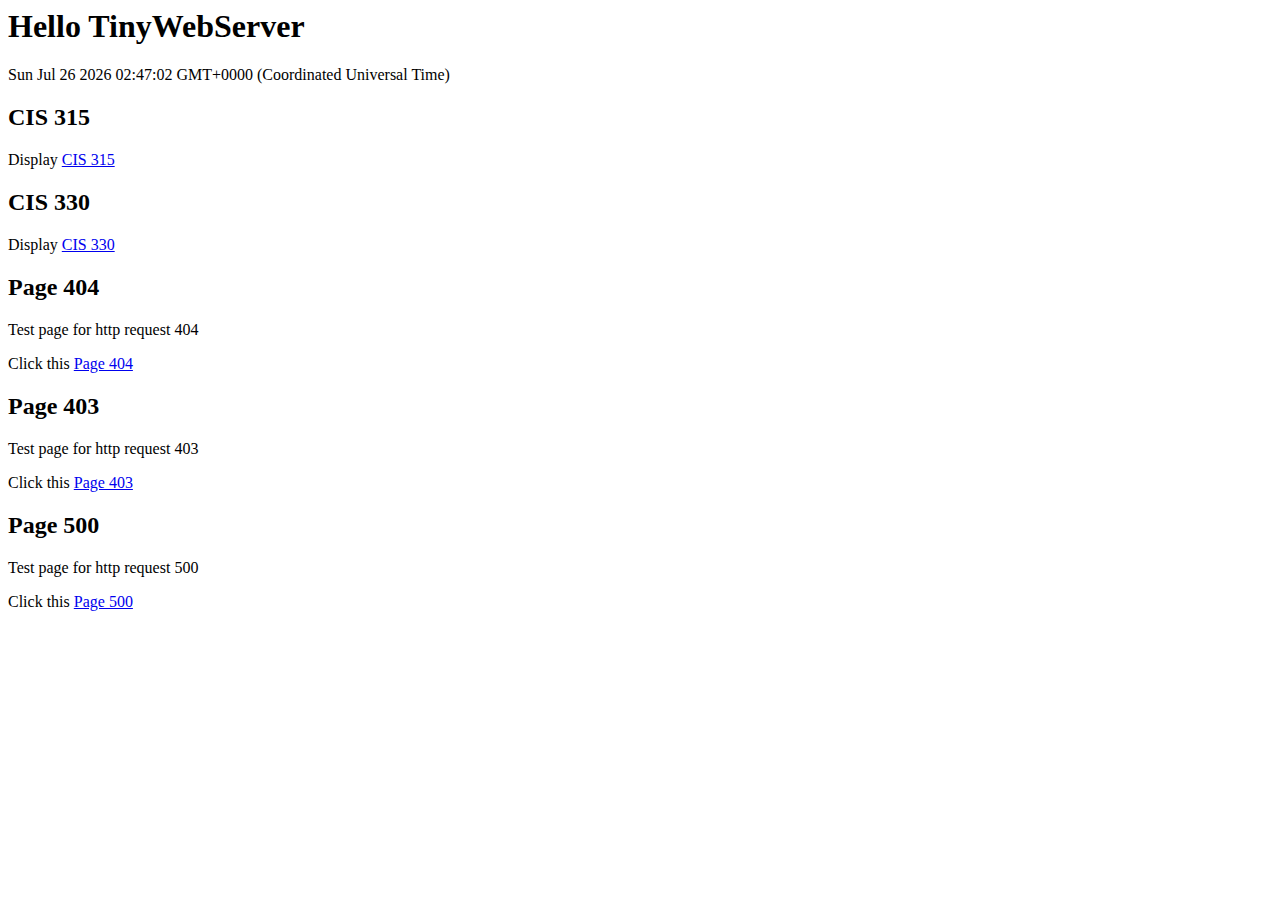
<file: WebServer/index.html>
<html>

<body>
    <h1> Hello TinyWebServer</h1>
    <p id="demo"></p>

    <script>
        document.getElementById("demo").innerHTML = Date();
    </script>

<h2>CIS 315</h2>
<p>Display
    <a href="./test/CIS315.html">CIS 315</a>
    </td>


<h2>CIS 330</h2>
<p>Display
    <a href="./test/CIS330.html">CIS 330</a>
    </td>
    
    <h2>Page 404</h2>
    <p>Test page for http request 404</p>
    <p>Click this
        <a href="./test/404.html">Page 404</a>
        </td>

    <h2>Page 403</h2>
    <p>Test page for http request 403</p>
    <p>Click this
        <a href="./test/403.html">Page 403</a>
        </td>

    <h2>Page 500</h2>
    <p>Test page for http request 500</p>
    <p>Click this
        <a href="./test/500.html">Page 500</a>
        </td>

</body>

</html>
</file>
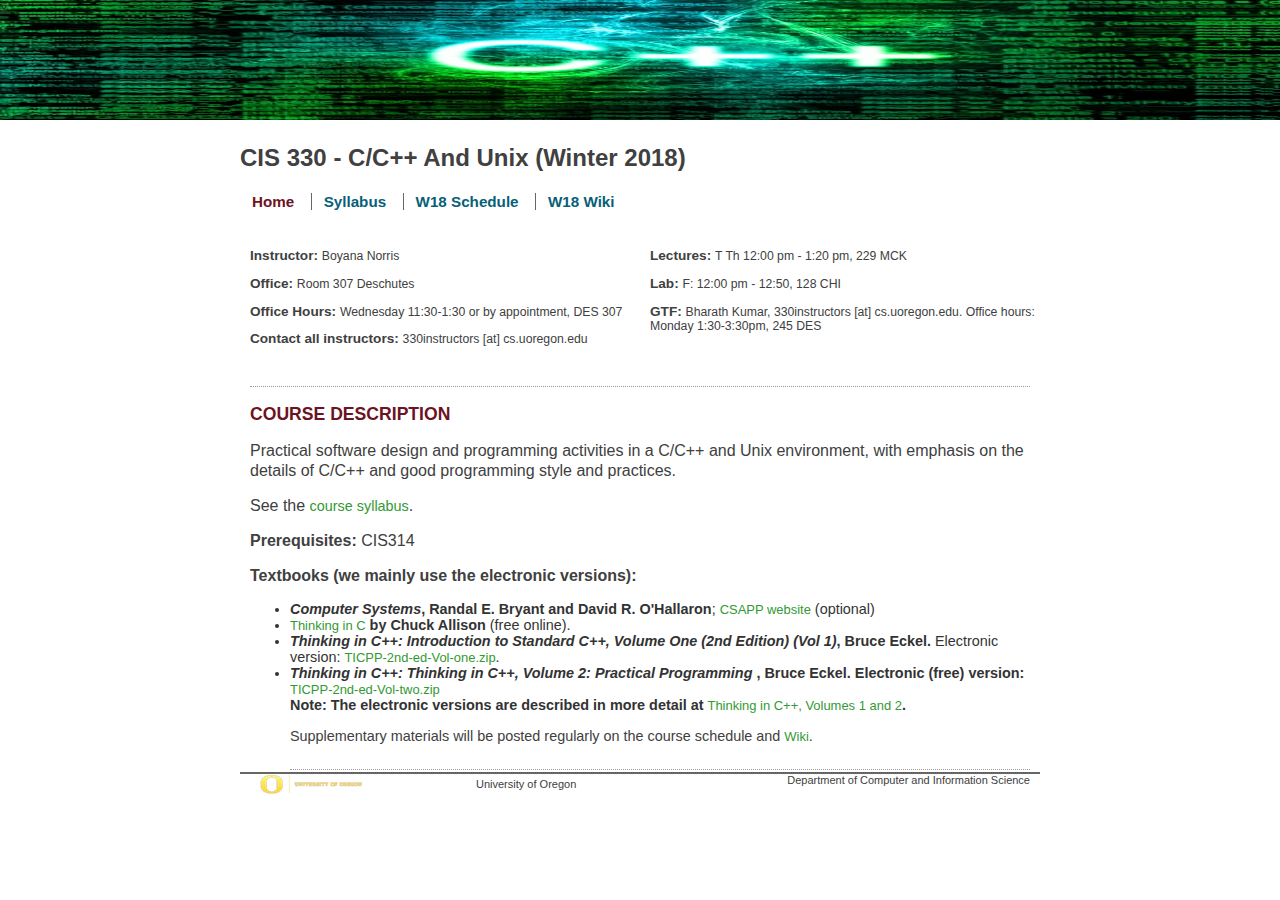
<file: WebServer/test/CIS330.html>
<!-- saved from url=(0043)https://classes.cs.uoregon.edu//18W/cis330/ -->
<html xmlns="http://www.w3.org/1999/xhtml" class="gr__classes_cs_uoregon_edu"><head><meta http-equiv="Content-Type" content="text/html; charset=UTF-8"></head><body id="home" data-gr-c-s-loaded="true">x



<link rel="stylesheet" type="text/css" href="./CIS330/styles.css">
<title>Course Website</title>


<div id="page">
  <!-- begin navigation -->
  <!-- Begin Navigation Header -->
  <div id="name"><p>CIS 330 - C/C++ and Unix (Winter 2018)</p></div>
  <div class="clear">&nbsp;</div>
  <!-- Tabs for the top navigation -->
  <ul id="nav">
  	  <li class="home"><a href="https://classes.cs.uoregon.edu//18W/cis330/index.html">Home</a></li> 
  	  <li class="syllabus"><a href="https://classes.cs.uoregon.edu//18W/cis330/syllabus.html">Syllabus</a></li> 
	  <!--
      <li class="schedule"><a href="https://www.cs.uoregon.edu/Classes/18W/cis330/wiki/index.cgi?n=Main.Schedule.html">W18 Schedule</a></li> 
      <li class="wiki"><a href="https://www.cs.uoregon.edu/Classes/18W/cis330/wiki/index.cgi.html">W18 Wiki</a></li>  -->
      <li class="schedule"><a href="https://ix.cs.uoregon.edu/~norris/cis330/index.cgi?n=Main.Schedule">
		      W18 Schedule</a></li> 
      <li class="wiki"><a href="https://ix.cs.uoregon.edu/~norris/cis330/index.cgi">
		      W18 Wiki</a></li>  
  </ul>
  <!-- End Navigation Header -->

  <!-- end navigation -->
  
  <!-- Begin Page Content -->
  <div id="detailsLeft"> <!--Left column -->
	<h3>Instructor: <span class="regular">Boyana Norris</span></h3>
    	<h3>Office: <span class="regular">Room 307 Deschutes</span></h3>
        <!--<h3>Email: <span class="regular">330instructors [at] cs </span></h3>-->
    	<h3>Office Hours: <span class="regular">Wednesday 11:30-1:30 or by appointment, DES 307</span></h3> 
        <h3>Contact all instructors: <span class="regular"> 330instructors [at] cs.uoregon.edu</span></h3>
  </div>
  
  <div id="detailsRight"><!--Right Column-->
    	<h3>Lectures: <span class="regular"> T Th 12:00 pm - 1:20 pm, 229 MCK</span></h3>
    	<h3>Lab: <span class="regular"> F: 12:00 pm - 12:50, 128 CHI </span></h3>
    	<h3>GTF: <span class="regular">Bharath Kumar, 330instructors [at] cs.uoregon.edu. Office hours: Monday 1:30-3:30pm, 245 DES</span></h3>
        <!--<h3>GTF: <span class="regular">Dan Li, dli [at] cs. Office hours: Tu 2-3, Th 2-3, Room 100 DES</span></h3> -->
  </div>

  <div id="content">
  	<hr class="dotted"> 
     	<h2>COURSE DESCRIPTION</h2>
     	
     <p>Practical software design and programming activities in a C/C++ and Unix 
     environment, with emphasis on the details of C/C++ and good programming style 
     and practices.</p>
	
	<p>See the <a href="https://classes.cs.uoregon.edu//18W/cis330/syllabus.html">course syllabus</a>.</p>
	
	<p></p>
    	<p><b>Prerequisites:</b> CIS314 </p>
    	<p><b>Textbooks (we mainly use the electronic versions):</b> <br>
	</p><ul>
	<li><b><i>Computer Systems</i>, Randal E. Bryant and David R. O'Hallaron</b>; <a href="http://csapp.cs.cmu.edu/">CSAPP website</a> (optional)</li>
	<li><b><i><a href="http://ix.cs.uoregon.edu/~norris/cis330books/ThinkingInC/Index.html">Thinking in C</a></i> by Chuck Allison</b> (free online).</li>
	<li>	<b><i>Thinking in C++: Introduction to Standard C++, Volume One (2nd Edition) (Vol 1)</i>, Bruce Eckel.</b>
		Electronic version: <a href="http://www.mindviewinc.com/downloads/TICPP-2nd-ed-Vol-one.zip">TICPP-2nd-ed-Vol-one.zip</a>.</li>
	<li><b> <i>Thinking in C++: Thinking in C++, Volume 2: Practical Programming </i>, Bruce Eckel.<b>
    		Electronic (free) version: <a href="http://www.mindviewinc.com/downloads/TICPP-2nd-ed-Vol-two.zip">TICPP-2nd-ed-Vol-two.zip</a></b></b></li><b><b>
    		Note:</b> The electronic versions are described in more detail at <a href="http://www.mindviewinc.com/Books/downloads.html">Thinking in C++, Volumes 1 and 2</a>.
    		<p></p>
    	<p> Supplementary materials will be posted regularly on the course schedule
    	 and <a href="https://ix.cs.uoregon.edu/~norris/cis330">Wiki</a>.</p>
    	<hr class="dotted">

  </b></ul></div><b>
  <!-- End Page Content -->
    
<!--Begin Footer -->
    <div id="footer">
    	<hr class="hr">
        <a href="http://uoregon.edu/" target="_new"><img src="./CIS330/uo-logo2.png" class="uo" alt="uo"></a>
        <p class="left"><a href="http://uoregon.edu/" target="_new">University of Oregon</a></p>
	  <p class="right"><a href="http://cs.uoregon.edu/" target="_new">Department of Computer and Information Science</a></p>
	<br>
</div>
    <!--End Footer -->
    
</b></div><b>
<!-- Eng Page-->



</b><iframe frameborder="0" scrolling="no" style="background-color: transparent; border: 0px; display: none;" src="./CIS330/saved_resource.html"></iframe><div id="GOOGLE_INPUT_CHEXT_FLAG" style="display: none;" input="" input_stat="{&quot;tlang&quot;:false,&quot;tsbc&quot;:true,&quot;pun&quot;:false,&quot;mk&quot;:true,&quot;ss&quot;:true}"></div></body></html>
</file>
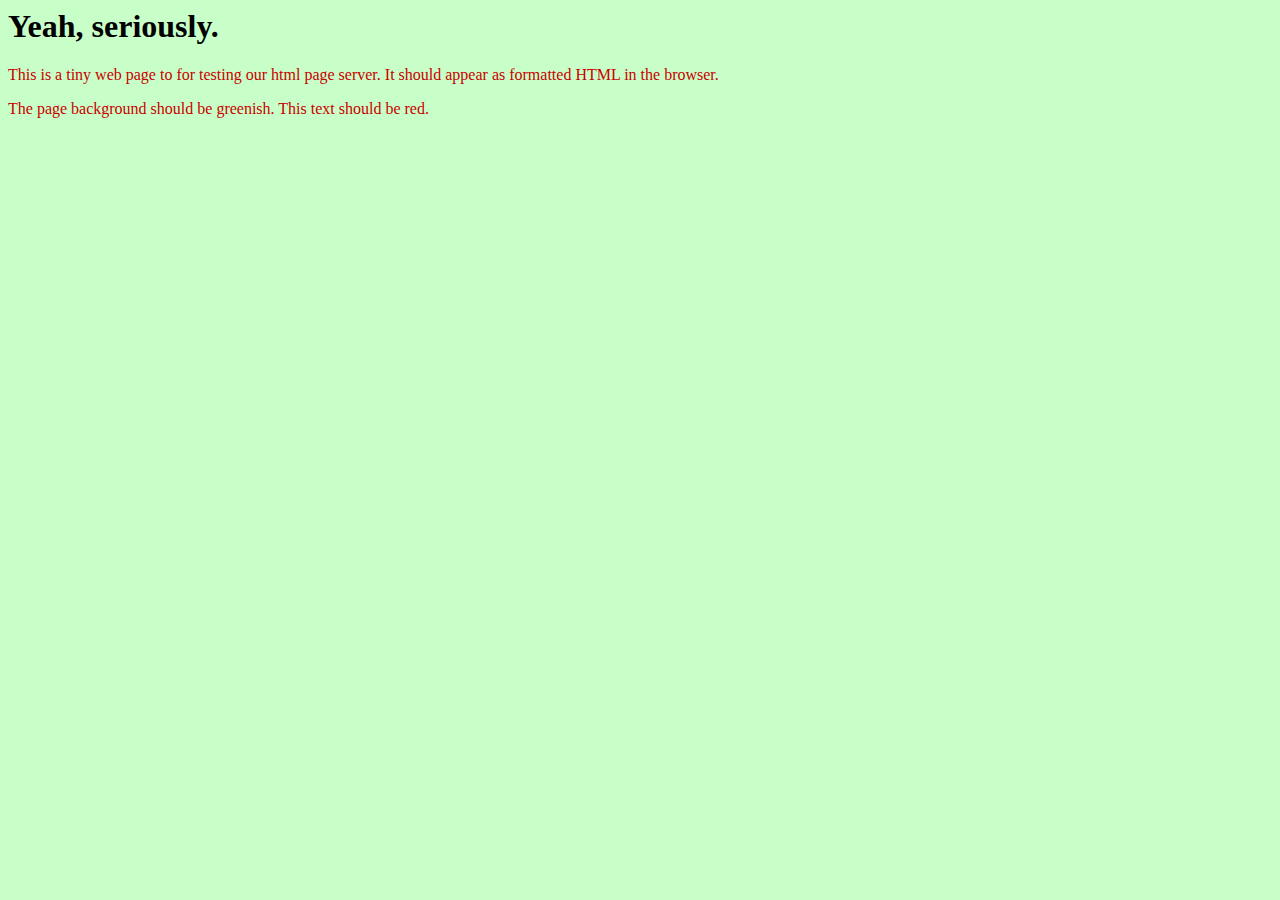
<file: WebServer/test/trivia.html>
<!DOCTYPE HTML PUBLIC "-//IETF//DTD HTML//EN">
<html> <head>
<title>Seriously?</title>
<link rel="stylesheet" href="trivia.css" />
</head>

<body>
<h1>Yeah, seriously.</h1>
<p>This is a tiny web page
   to for testing our html page server.
   It should appear as formatted HTML in the browser.
</p>
<p>The page background should be greenish.  This text should be red.</p>

</body>
</html>
</file>
<file: WebServer/test/trivia.css>
/* 
 * Trivial style sheet for a trivial page 
 */

body { background-color: rgb(200,255,200); }
p { color:  rgb(200,0,0); }
</file>
<file: WebServer/test/CIS330/styles.css>
@charset "utf-8";
/* CSS Document */

/* normalize defaults */
html, head, body, 
h1, h2, h3, h4, h5, h6, 
div, span, p, blockquote, code, img, a,
table, caption, tr, thead, th, tbody, td,
ul, ol, li, label, form, fieldset {

	line-height: 1.1em;
	font: 100% Arial, Helvetica, sans-serif;	
}

body{
    background: url('dynamic.jpg');
    background-size: 100% 120px;
    background-repeat:no-repeat;
	background-position:left top;
	#border-top: 20px #040 solid; /*change top border color here */
	margin: 0 0 0 0;
	color: #333;
}

#page{
	width:800px;
	background-color:#FFF;	
	text-align: left;
	display: block;
	margin: 110px auto 10px auto;
}

p{  
	font-size: 1em;
	color: #404040;
	line-height: 1.2em;
}

#logo{ 
	float: left;
	padding: 2px 30px 5px 10px;

}
img {
 	border: 0px;
}
/*course name page title */
#name p{	
	float: left;
	margin: 0;
	padding: 16px 0 0 0;
	color: #404040;
	text-transform: capitalize;
	font-size: 1.5em;
	font-weight: bold;
}

/* h1- for page name ie. syllabus, schedule, problem sets */
h1{
    font-size: 1.2em;
	color: #404040;
	font-weight: bold;
	margin: 1em 0 3px 0;
	text-transform:uppercase;
}

/* h2 - red subheader for content of page*/
h2{
	font-size: 1.1em;
	font-weight: bold;
	color: #6D121F;
	margin-top: 1em;
	line-height: 1.25em;
	padding: 10px 0 0px 0px;
}

/*h3 - sub-subheader, grey, to be also used in footer */
h3{
	font-size: 0.85em;
	font-weight: bold;
	line-height: 6px;
	color: #404040;
}

a{
	/*color: #075f78;*/
	color: #339933;
	text-decoration: none;

}

a:visited
{ 
	color: #339933;
}

a:hover{
	text-decoration: underline;
}

.regular {
	font-size: .9em;
	color: #404040;
	font-weight: normal;
}
	
/* HEADER HAVIGATION */
#nav{ 
	width: 800px;
	margin: 10px 0 10px 0;
	padding: 0;
	list-style: none;
}
#nav li.home {
	border: none;
	list-style: none;
}
#nav li{
	display: inline;
	border-left: 1px #666 solid;
}

#nav a{
	text-transform: capitalize;
	text-decoration: none;
	font-size: 0.95em;
	font-weight: bold;
	color: #075f78;
	padding: 0 12px;
}

#nav a:hover{
	text-decoration:underline;
}

#nav li.sel a {
	color: #6D121F;
}

#nav li.sel a:hover {
	text-decoration: none;
}

#home .home a, #syllabus .syllabus a, #schedule .schedule a, #ps .ps a, #exams .exams a, #links .links a, #wiki .wiki a
{
text-decoration: none;
color: #6D121F
} 

/*Horizontal Rules*/
hr{ 
	height: 2px;
	color: #666;
	background-color:#666;
	float: left;
	border: none;
	width:100%;
}

hr.dotted{
	border-top-width: thin;
	border-top-style: dotted;
	border-top-color: #999999;
	background-color: #FFF;
	color: #000;
	margin:  10px 0 0px 0;
}


/* IMAGE */
img {
	max-width: 100%;
}
/*CONTENT */
#header{
	width: 800px;
}

#detailsLeft{
	width: 390px;
	display: inline;
	float: left;
	height: 140px;
	padding-left: 10px;
	margin-top: 15px;
}

#detailsRight{
	width: 390px;
	display: inline;
	float: left;
	height: 140px;
	padding-left: 10px;
	margin-top: 15px;
}

.info{
	float:left;
	padding: 0px 10px 0px 10px;
	width: 240px;
}

#desc{
	width: 790px;
	display: inline;
	text-align: left;
	float: left;
	padding-left: 10px;
}

#sch{
	width: 600px;
	display: block;
	text-align: left;
	padding: 5px 0 0 10px;
}

#content{
	width: 780px;
	display: block;
	text-align: left;
	padding-left: 10px;
	float: left;
}

#content a, #content ul, #content ol {
	font-size: .9em;
}

/*TABLE*/
/* data table styles */

table.data {
	clear: both;
	width: 100%;
	margin: 0 0 2em 0;
}

table.data caption,
table td.mnavbkgnd {
	background-color: #fff;
	font-size: 0.8em;
	font-weight: bold;
	color: #6D121F;
	text-align: left;
	padding: 3px 4px;
	margin: 1em 0 0 0;
}

table.data th,
table.data td {
	margin: 0;
	padding-left: 7px;
	padding-right: 7px;
	padding-top: 6px;
}

table.data th,
table td.month1bkgnd {
	background-color: #ecf6fb;
	color: #333;
	text-align: left;
	font-weight: bold;
	font-size: 12px;
	padding-bottom: 5px;
	border-bottom: 2px solid #CFCFCF;
}

table.data th.small {
	width: 90px;
}

table.data tbody td {
	font-size: 0.75em;
}

table.data td,
td.month3 {

	padding-bottom: 4px;
	border-top: 1px solid #EEF1F2;
}

table.data tr.alt td,
td.month2 {
	background-color: #ECF6FB;
	border-top: 2px solid #DEE3E5;
}

table.data tr.outdated td {
	background-color: #FCEBEE;
        border-top: 2px solid #DEE3E5;
}

table.data .full_name {font-weight: bold;}
table.data tr.clean td {border-top: none;}
table.data tr.altrow td {
	background-color: #ECF6FB;
}

table.data tr.top td {
	border-top: 2px solid #DEE3E5;
}


table.data tr.altrow td.hide {
	color: #ECF6FB;
}

table.data tr td.hide {
	color: #FFF;
}

table.data tr.desc td {
	border-top: none;
	background-image: url('images/bg-dotted.gif');
	background-position: top left;
	background-repeat: repeat-x;
}

table.data td.email {
	color: #075F78;
}

/*FOOTER*/
#footer{
	width: 800px;
	display: inline;
	float: left;
}

#footer .hr{
	margin: 0 0 0px 0;
}

#footer hr.last{
	margin: 0;
	padding: 0;
}

#footer a{ font-size: 11px; color: #404040;}

#footer a:hover{ color: #404040;}

.uo{
	float: left;
	padding: 0px 103px 0 20px;
}

.left{
	width: 300px;
	padding-left: 10px;
	float:left;
	margin: .2em 0 0 0;
}
.right{
	float: right;
	padding: 0 10px 0 0;
	color: #404040;
	margin: 0 0 0 0;
}
.clear {
	display: block;
    height: 10px;
    clear: both;
}
</file>
